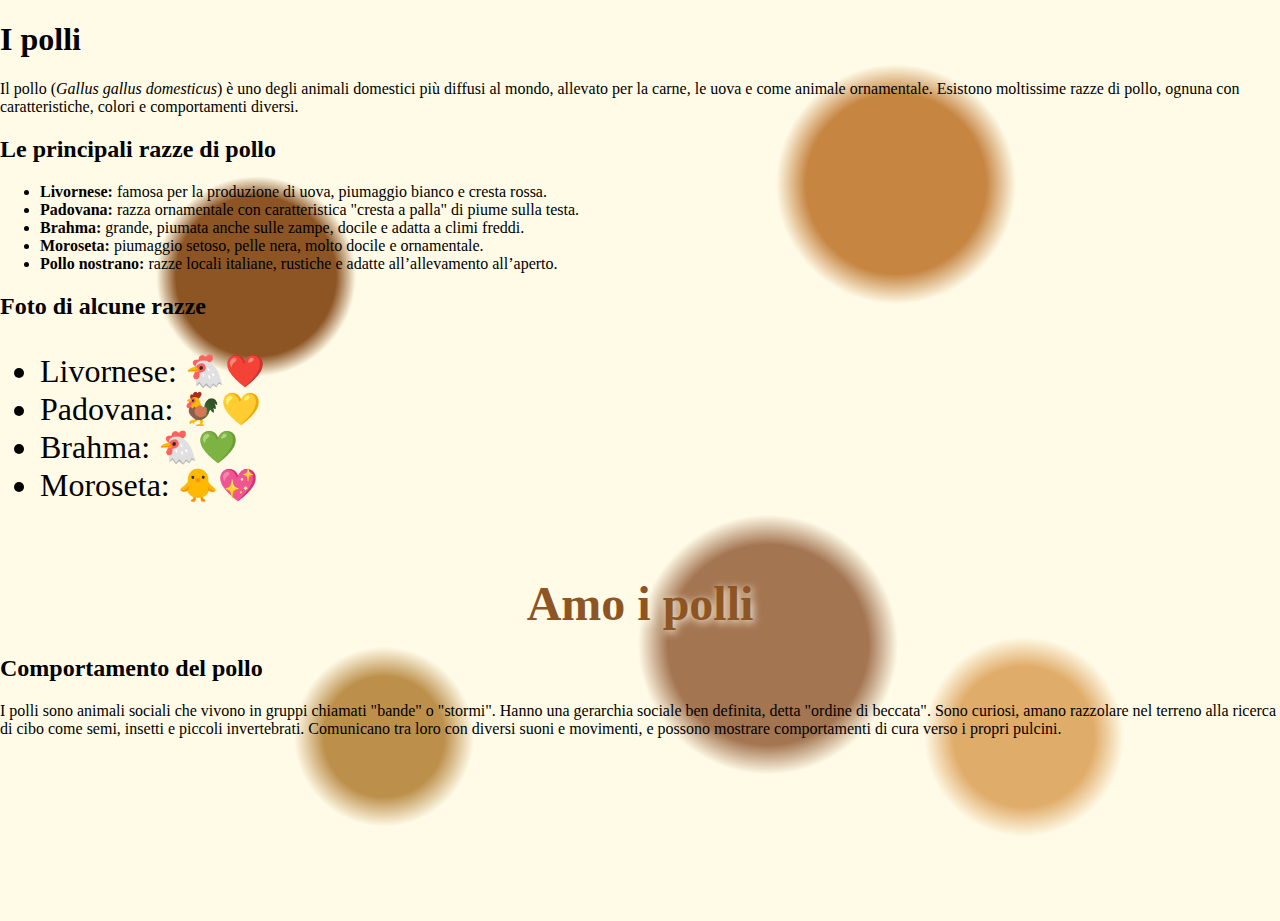
<file: index.html>
<!DOCTYPE html>
<html lang="it">
<head>
  <meta charset="UTF-8">
  <meta name="viewport" content="width=device-width, initial-scale=1.0">
  <title>Sfondo a Macchie</title>
  <link rel="stylesheet" href="style.css">
</head>
<body>
</body>

<h1>I polli</h1>
<p>Il pollo (<em>Gallus gallus domesticus</em>) è uno degli animali domestici più diffusi al mondo, allevato per la carne, le uova e come animale ornamentale. Esistono moltissime razze di pollo, ognuna con caratteristiche, colori e comportamenti diversi.</p>

<h2>Le principali razze di pollo</h2>
<ul>
  <li><strong>Livornese:</strong> famosa per la produzione di uova, piumaggio bianco e cresta rossa.</li>
  <li><strong>Padovana:</strong> razza ornamentale con caratteristica "cresta a palla" di piume sulla testa.</li>
  <li><strong>Brahma:</strong> grande, piumata anche sulle zampe, docile e adatta a climi freddi.</li>
  <li><strong>Moroseta:</strong> piumaggio setoso, pelle nera, molto docile e ornamentale.</li>
  <li><strong>Pollo nostrano:</strong> razze locali italiane, rustiche e adatte all’allevamento all’aperto.</li>
</ul>

<h2>Foto di alcune razze</h2>
<ul style="font-size:2em;">
  <li>Livornese: 🐔❤️</li>
  <li>Padovana: 🐓💛</li>
  <li>Brahma: 🐔💚</li>
  <li>Moroseta: 🐥💖</li>
</ul>
</body>
<h1 style="font-size:3em; text-align:center; margin: 1.5em 0 0.5em 0; color:#8d5524; text-shadow: 2px 2px 8px #fffbe7;">Amo i polli</h1>

<h2>Comportamento del pollo</h2>
<p>I polli sono animali sociali che vivono in gruppi chiamati "bande" o "stormi". Hanno una gerarchia sociale ben definita, detta "ordine di beccata". Sono curiosi, amano razzolare nel terreno alla ricerca di cibo come semi, insetti e piccoli invertebrati. Comunicano tra loro con diversi suoni e movimenti, e possono mostrare comportamenti di cura verso i propri pulcini.</p>
</html>
</file>
<file: style.css>
body {
  min-height: 100vh;
  margin: 0;
  /* Sfondo a macchie con gradienti radiali sovrapposti in tonalità marroni */
  background: 
    radial-gradient(circle at 20% 30%, #8d5524 0 80px, transparent 100px), /* marrone scuro */
    radial-gradient(circle at 70% 20%, #c68642 0 90px, transparent 120px), /* marrone chiaro */
    radial-gradient(circle at 60% 70%, #a47551 0 100px, transparent 130px), /* marrone medio */
    radial-gradient(circle at 80% 80%, #e0ac69 0 70px, transparent 100px), /* beige/marrone */
    radial-gradient(circle at 30% 80%, #bc8f4a 0 60px, transparent 90px), /* marrone dorato */
    #fffbe7;
  background-size: cover;
}
</file>
